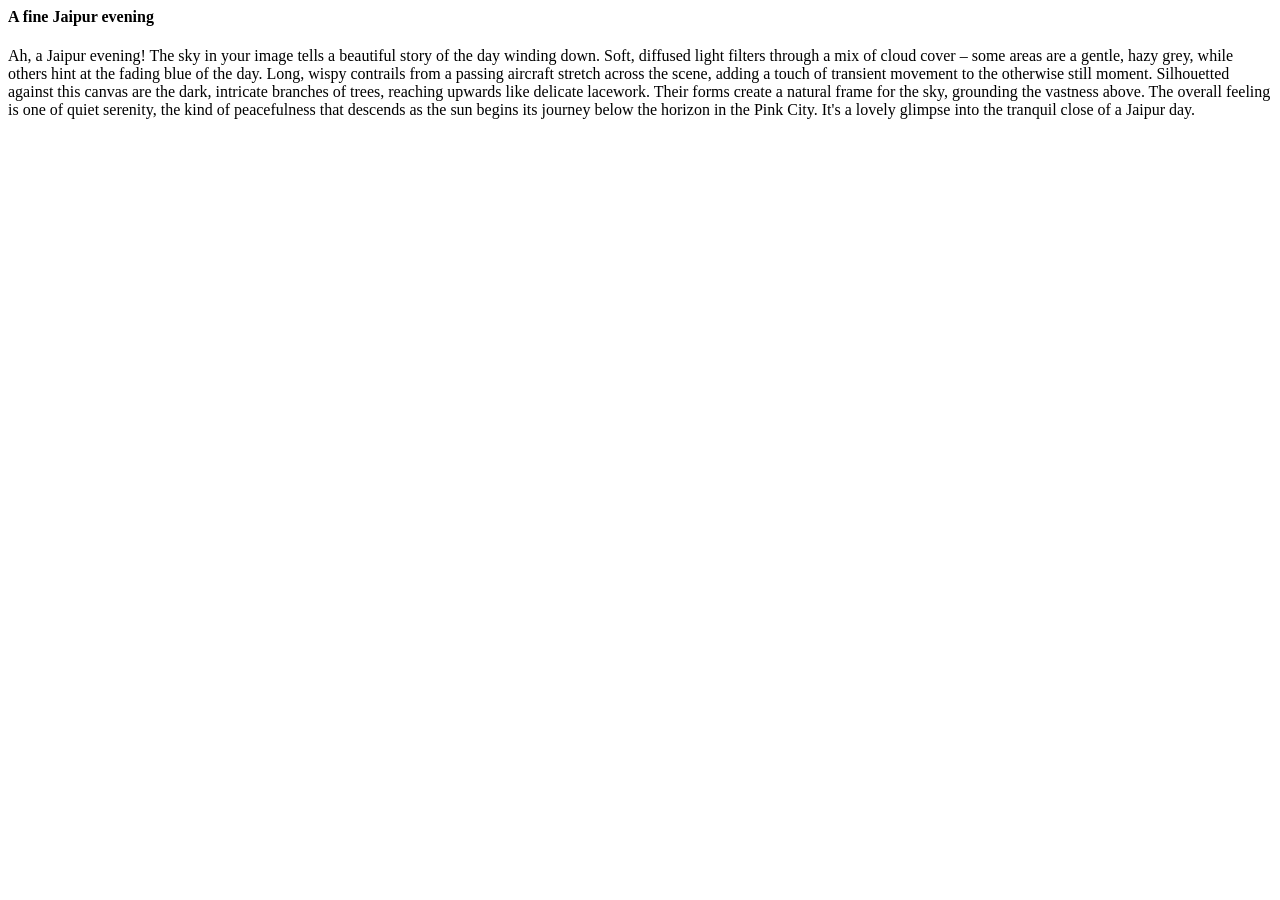
<file: image1.html>
<html>
<head> 
<title> Image 1 </title>
</head>
<body>
<h4> A fine Jaipur evening </h4>
<p>
Ah, a Jaipur evening! The sky in your image tells a beautiful story of the day winding down. Soft, diffused light filters through a mix of cloud cover – some areas are a gentle, hazy grey, while others hint at the fading blue of the day. Long, wispy contrails from a passing aircraft stretch across the scene, adding a touch of transient movement to the otherwise still moment.
Silhouetted against this canvas are the dark, intricate branches of trees, reaching upwards like delicate lacework. Their forms create a natural frame for the sky, grounding the vastness above. The overall feeling is one of quiet serenity, the kind of peacefulness that descends as the sun begins its journey below the horizon in the Pink City. It's a lovely glimpse into the tranquil close of a Jaipur day.
</p>
</body>
</html>
</file>
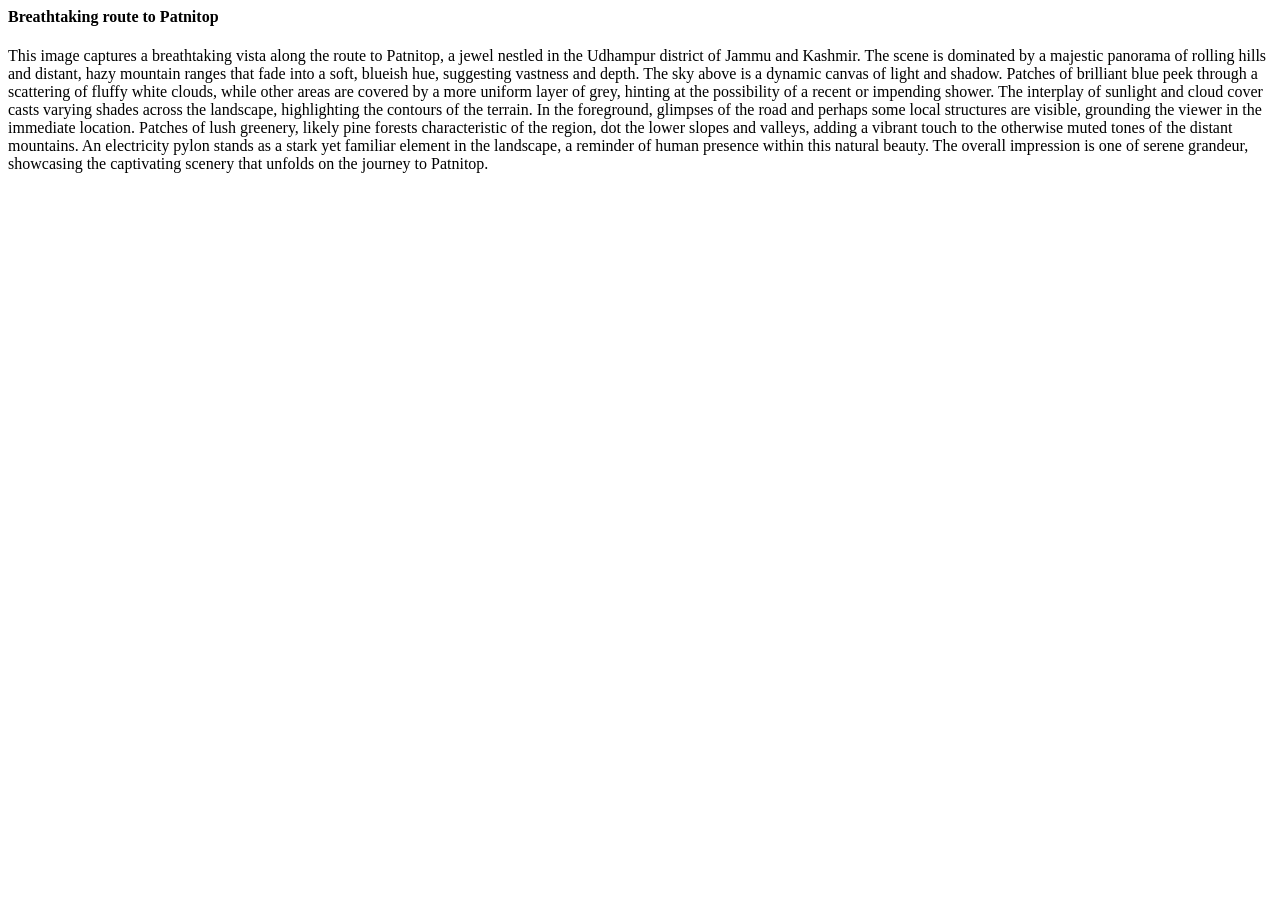
<file: image2.html>
<html>
<head> 
<title> Image 2 </title>
</head>
<body>
<h4> Breathtaking route to Patnitop </h4>
<p>
This image captures a breathtaking vista along the route to Patnitop, a jewel nestled in the Udhampur district of Jammu and Kashmir. The scene is dominated by a majestic panorama of rolling hills and distant, hazy mountain ranges that fade into a soft, blueish hue, suggesting vastness and depth.
The sky above is a dynamic canvas of light and shadow. Patches of brilliant blue peek through a scattering of fluffy white clouds, while other areas are covered by a more uniform layer of grey, hinting at the possibility of a recent or impending shower. The interplay of sunlight and cloud cover casts varying shades across the landscape, highlighting the contours of the terrain.
In the foreground, glimpses of the road and perhaps some local structures are visible, grounding the viewer in the immediate location. Patches of lush greenery, likely pine forests characteristic of the region, dot the lower slopes and valleys, adding a vibrant touch to the otherwise muted tones of the distant mountains. An electricity pylon stands as a stark yet familiar element in the landscape, a reminder of human presence within this natural beauty. The overall impression is one of serene grandeur, showcasing the captivating scenery that unfolds on the journey to Patnitop.
</p>
</body>
</html>
</file>
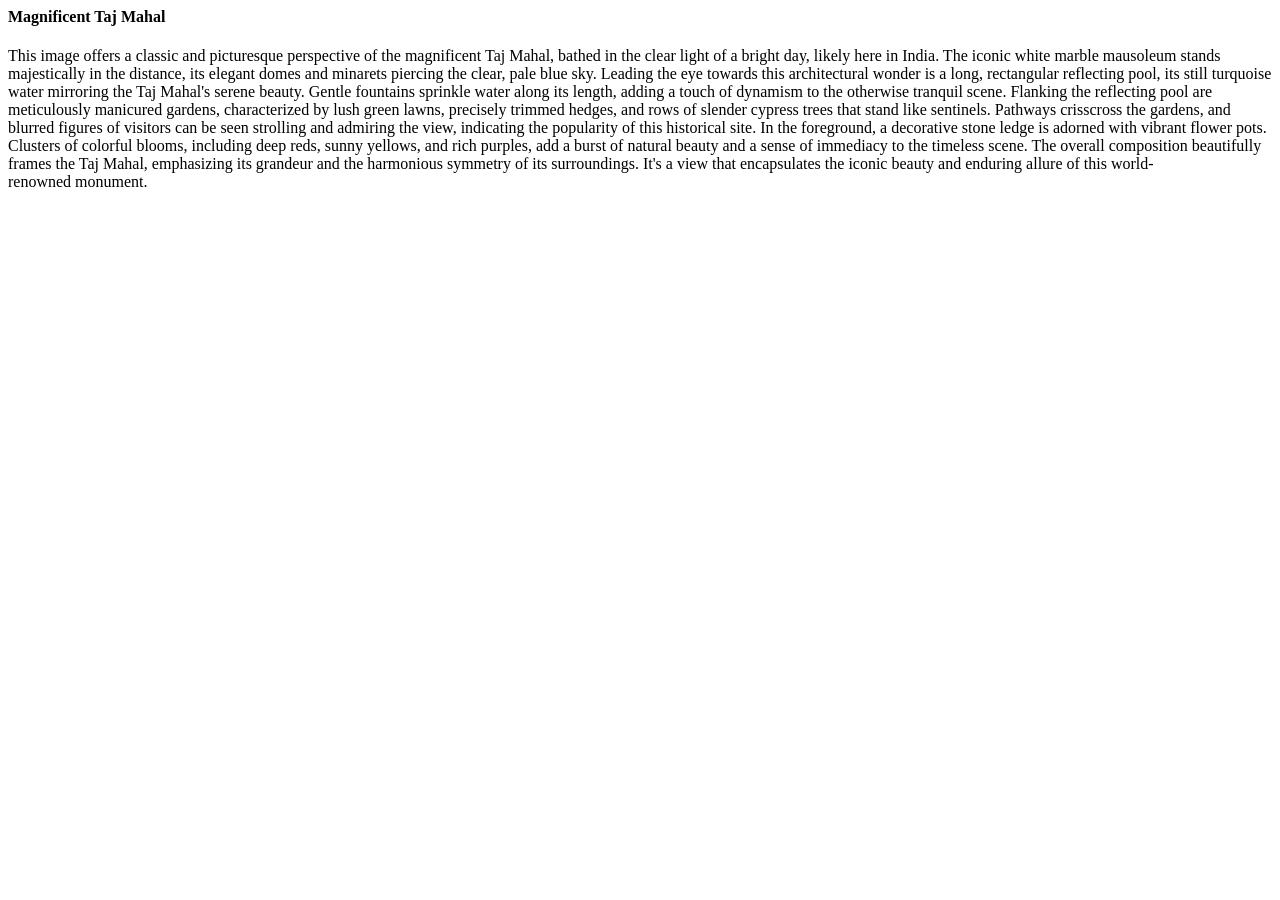
<file: image3.html>
<html>
<head> 
<title> Image 3 </title>
</head>
<body>
<h4> Magnificent Taj Mahal </h4>
<p>
This image offers a classic and picturesque perspective of the magnificent Taj Mahal, bathed in the clear light of a bright day, likely here in India. The iconic white marble mausoleum stands majestically in the distance, its elegant domes and minarets piercing the clear, pale blue sky.
Leading the eye towards this architectural wonder is a long, rectangular reflecting pool, its still turquoise water mirroring the Taj Mahal's serene beauty. Gentle fountains sprinkle water along its length, adding a touch of dynamism to the otherwise tranquil scene.
Flanking the reflecting pool are meticulously manicured gardens, characterized by lush green lawns, precisely trimmed hedges, and rows of slender cypress trees that stand like sentinels. Pathways crisscross the gardens, and blurred figures of visitors can be seen strolling and admiring the view, indicating the popularity of this historical site.
In the foreground, a decorative stone ledge is adorned with vibrant flower pots. Clusters of colorful blooms, including deep reds, sunny yellows, and rich purples, add a burst of natural beauty and a sense of immediacy to the timeless scene. The overall composition beautifully frames the Taj Mahal, emphasizing its grandeur and the harmonious symmetry of its surroundings. It's a view that encapsulates the iconic beauty and enduring allure of this world-renowned monument.
</p>
</body>
</html>
</file>
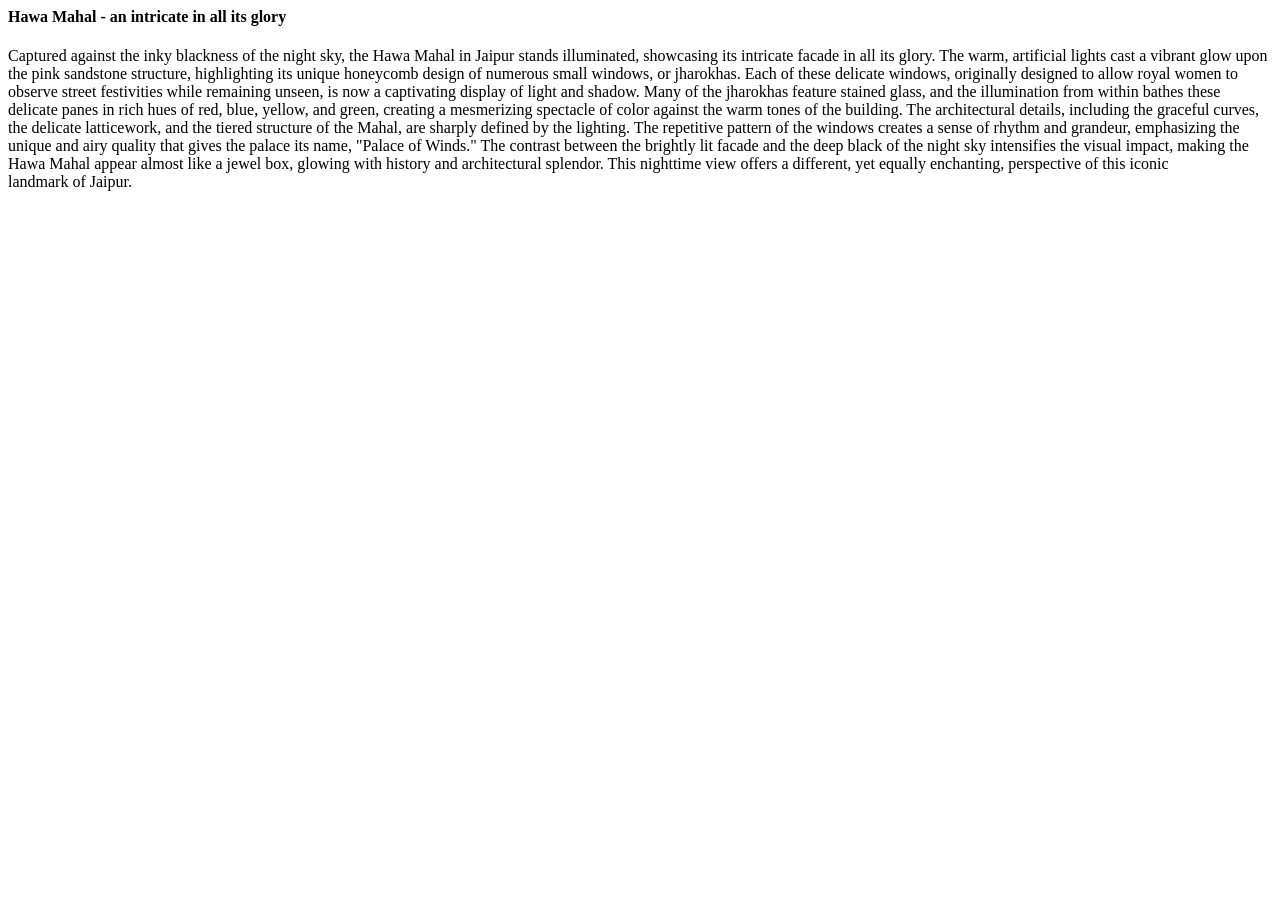
<file: image4.html>
<html>
<head> 
<title> Image 4 </title>
</head>
<body>
<h4> Hawa Mahal - an intricate in all its glory </h4>
<p>
Captured against the inky blackness of the night sky, the Hawa Mahal in Jaipur stands illuminated, showcasing its intricate facade in all its glory. The warm, artificial lights cast a vibrant glow upon the pink sandstone structure, highlighting its unique honeycomb design of numerous small windows, or jharokhas.
Each of these delicate windows, originally designed to allow royal women to observe street festivities while remaining unseen, is now a captivating display of light and shadow. Many of the jharokhas feature stained glass, and the illumination from within bathes these delicate panes in rich hues of red, blue, yellow, and green, creating a mesmerizing spectacle of color against the warm tones of the building.
The architectural details, including the graceful curves, the delicate latticework, and the tiered structure of the Mahal, are sharply defined by the lighting. The repetitive pattern of the windows creates a sense of rhythm and grandeur, emphasizing the unique and airy quality that gives the palace its name, "Palace of Winds."
The contrast between the brightly lit facade and the deep black of the night sky intensifies the visual impact, making the Hawa Mahal appear almost like a jewel box, glowing with history and architectural splendor. This nighttime view offers a different, yet equally enchanting, perspective of this iconic landmark of Jaipur.
</p>
</body>
</html>
</file>
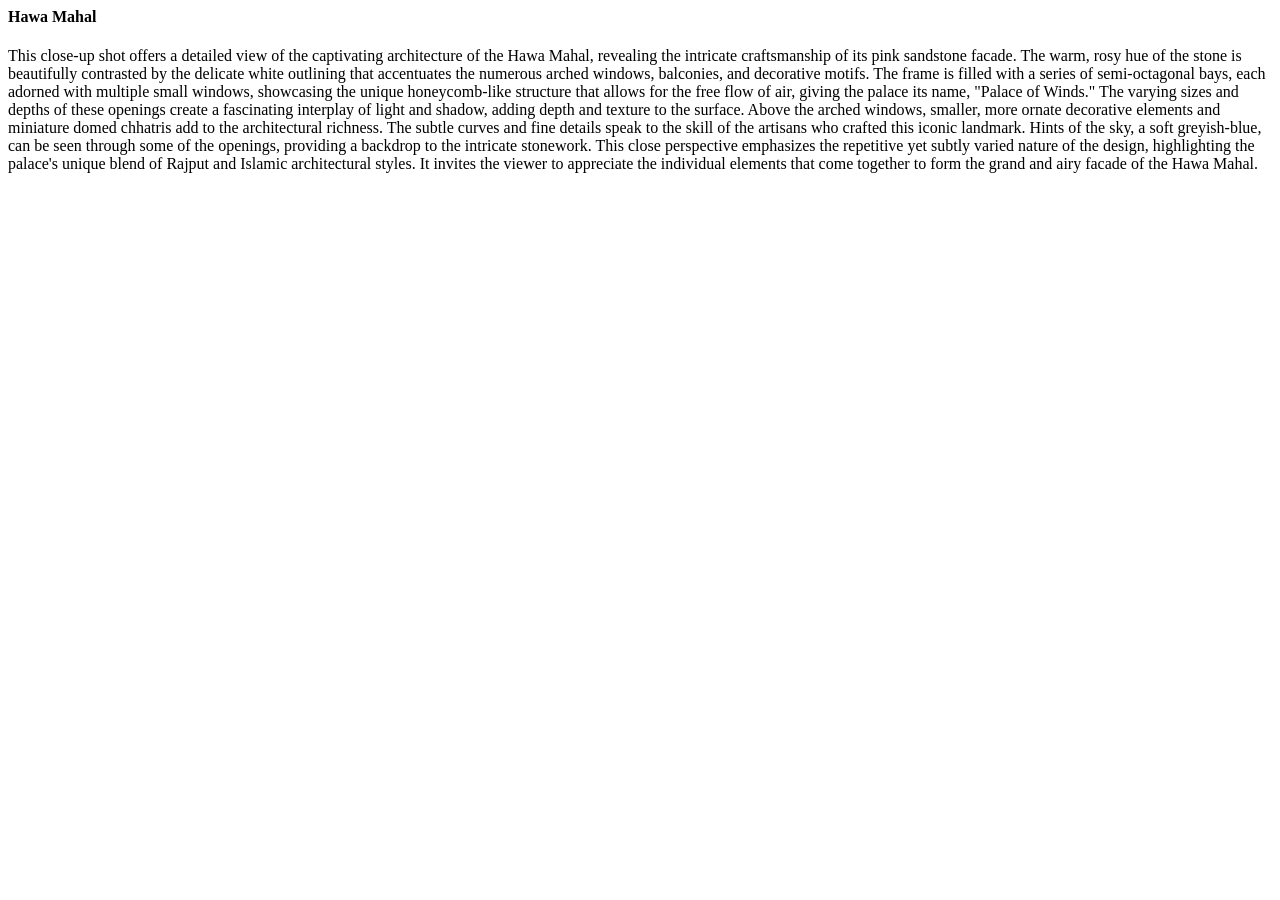
<file: image5.html>
<html>
<head> 
<title> Image 5 </title>
</head>
<body>
<h4> Hawa Mahal </h4>
<p>
This close-up shot offers a detailed view of the captivating architecture of the Hawa Mahal, revealing the intricate craftsmanship of its pink sandstone facade. The warm, rosy hue of the stone is beautifully contrasted by the delicate white outlining that accentuates the numerous arched windows, balconies, and decorative motifs.
The frame is filled with a series of semi-octagonal bays, each adorned with multiple small windows, showcasing the unique honeycomb-like structure that allows for the free flow of air, giving the palace its name, "Palace of Winds." The varying sizes and depths of these openings create a fascinating interplay of light and shadow, adding depth and texture to the surface.
Above the arched windows, smaller, more ornate decorative elements and miniature domed chhatris add to the architectural richness. The subtle curves and fine details speak to the skill of the artisans who crafted this iconic landmark. Hints of the sky, a soft greyish-blue, can be seen through some of the openings, providing a backdrop to the intricate stonework.
This close perspective emphasizes the repetitive yet subtly varied nature of the design, highlighting the palace's unique blend of Rajput and Islamic architectural styles. It invites the viewer to appreciate the individual elements that come together to form the grand and airy facade of the Hawa Mahal.
</p>
</body>
</html>
</file>
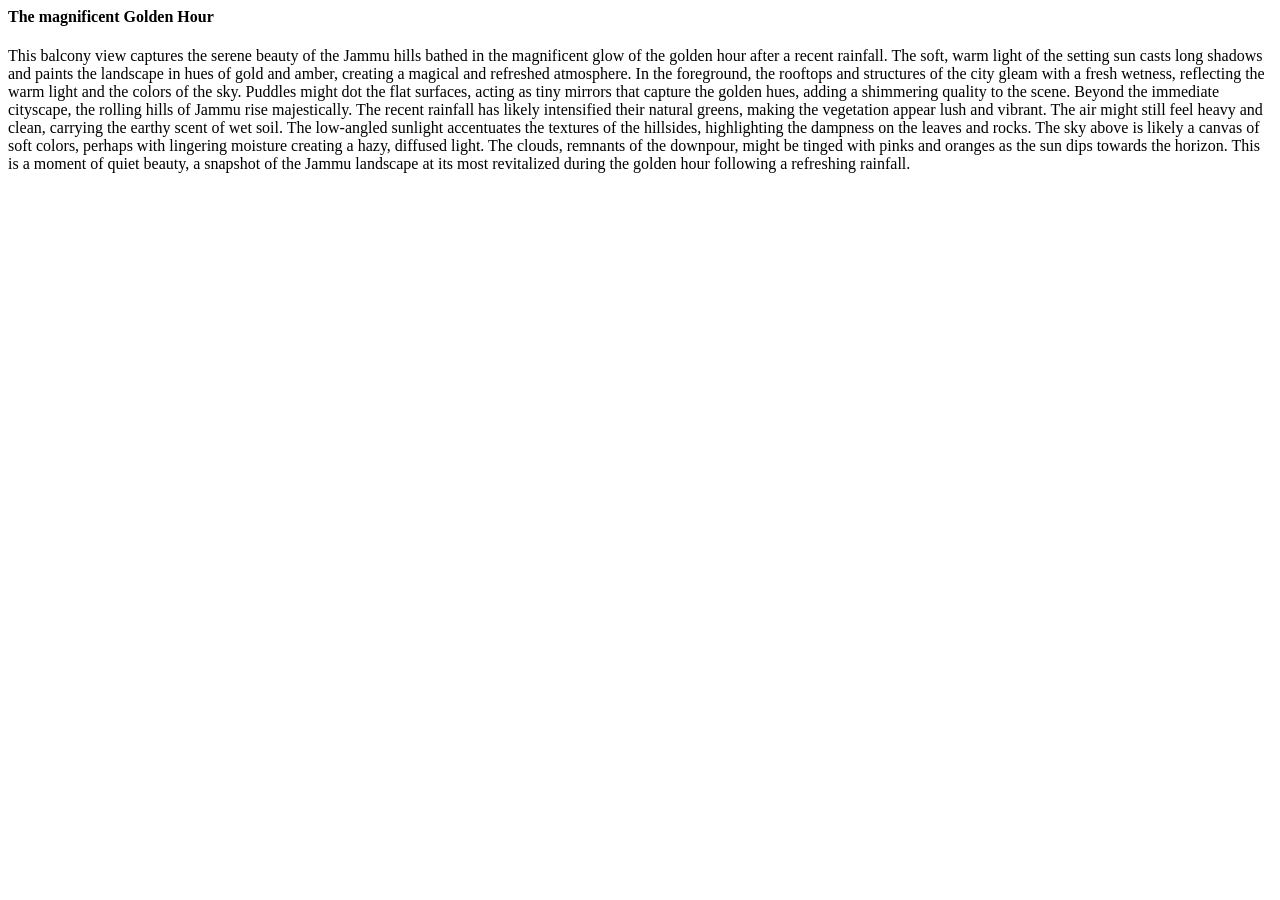
<file: image6.html>
<html>
<head> 
<title> Image 5 </title>
</head>
<body>
<h4> The magnificent Golden Hour </h4>
<p>
This balcony view captures the serene beauty of the Jammu hills bathed in the magnificent glow of the golden hour after a recent rainfall. The soft, warm light of the setting sun casts long shadows and paints the landscape in hues of gold and amber, creating a magical and refreshed atmosphere.
In the foreground, the rooftops and structures of the city gleam with a fresh wetness, reflecting the warm light and the colors of the sky. Puddles might dot the flat surfaces, acting as tiny mirrors that capture the golden hues, adding a shimmering quality to the scene.
Beyond the immediate cityscape, the rolling hills of Jammu rise majestically. The recent rainfall has likely intensified their natural greens, making the vegetation appear lush and vibrant. The air might still feel heavy and clean, carrying the earthy scent of wet soil. The low-angled sunlight accentuates the textures of the hillsides, highlighting the dampness on the leaves and rocks.
The sky above is likely a canvas of soft colors, perhaps with lingering moisture creating a hazy, diffused light. The clouds, remnants of the downpour, might be tinged with pinks and oranges as the sun dips towards the horizon. This is a moment of quiet beauty, a snapshot of the Jammu landscape at its most revitalized during the golden hour following a refreshing rainfall.
</p>
</body>
</html>
</file>
